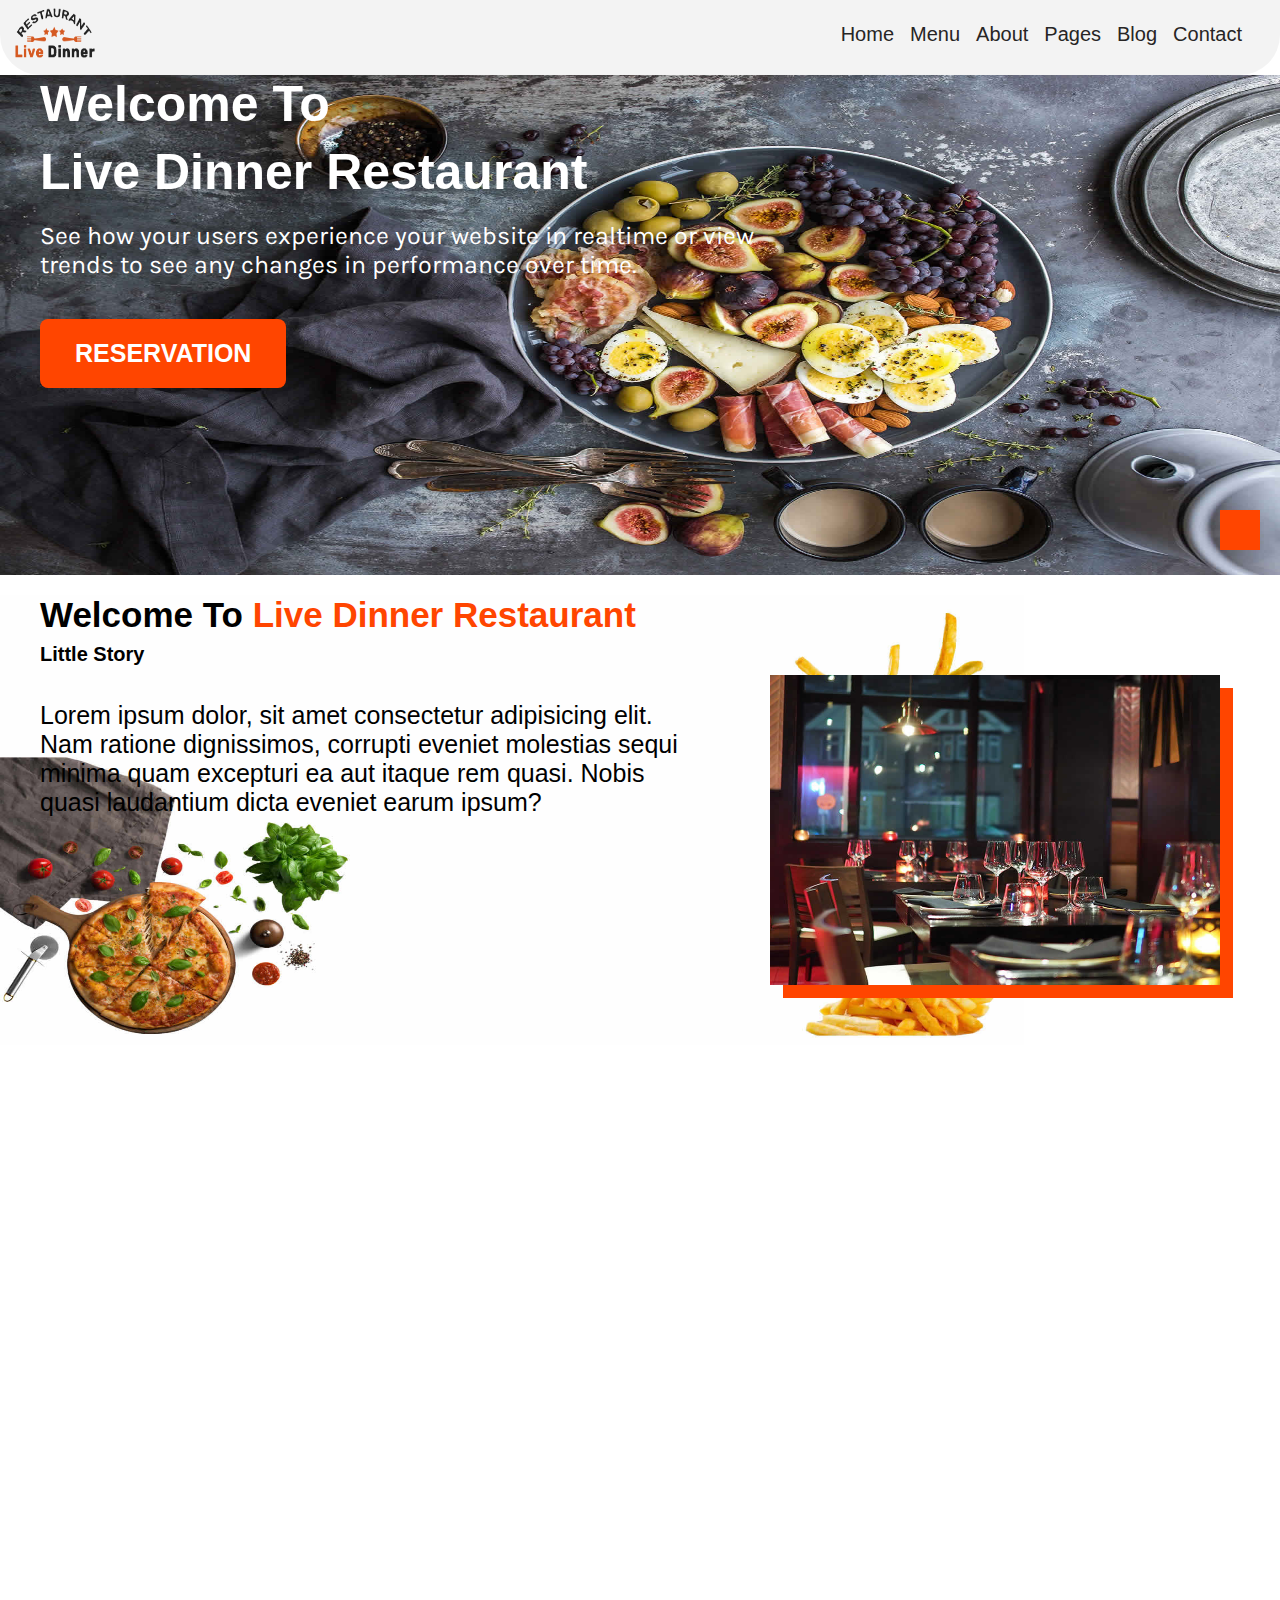
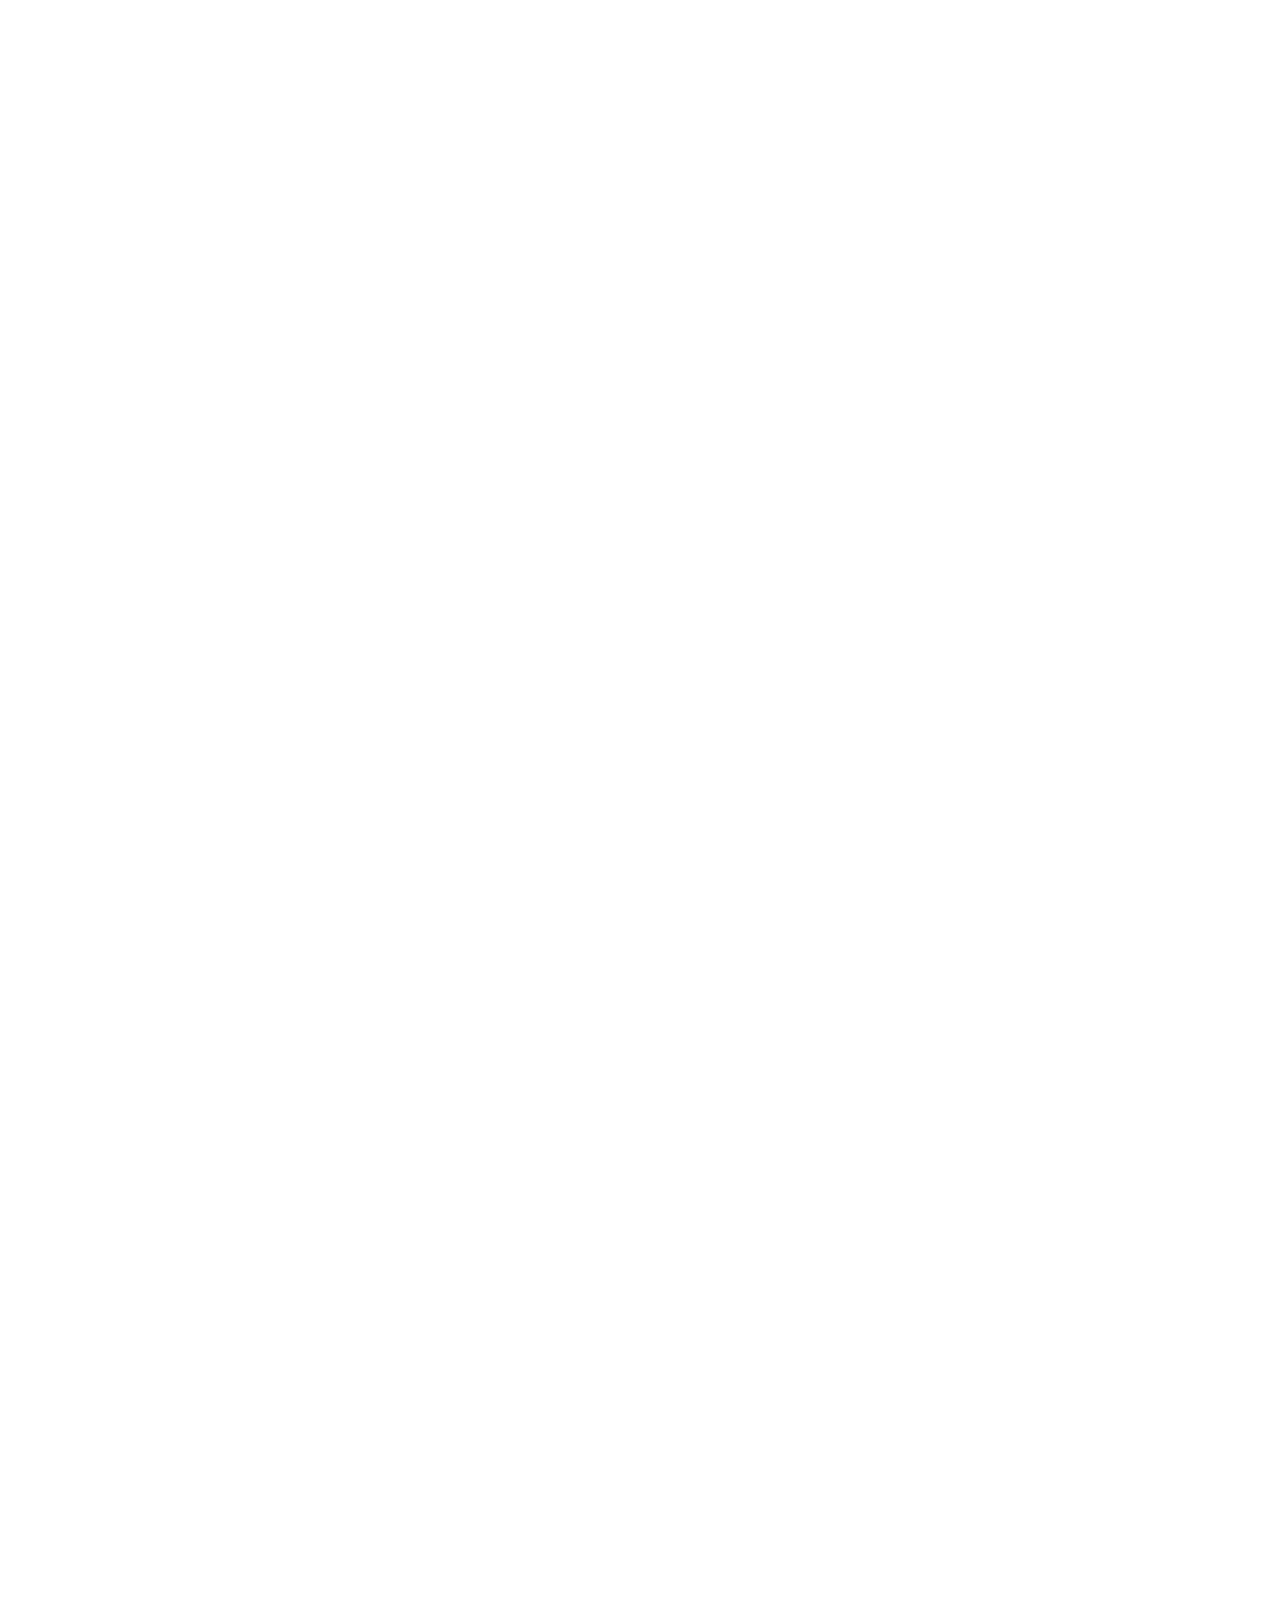
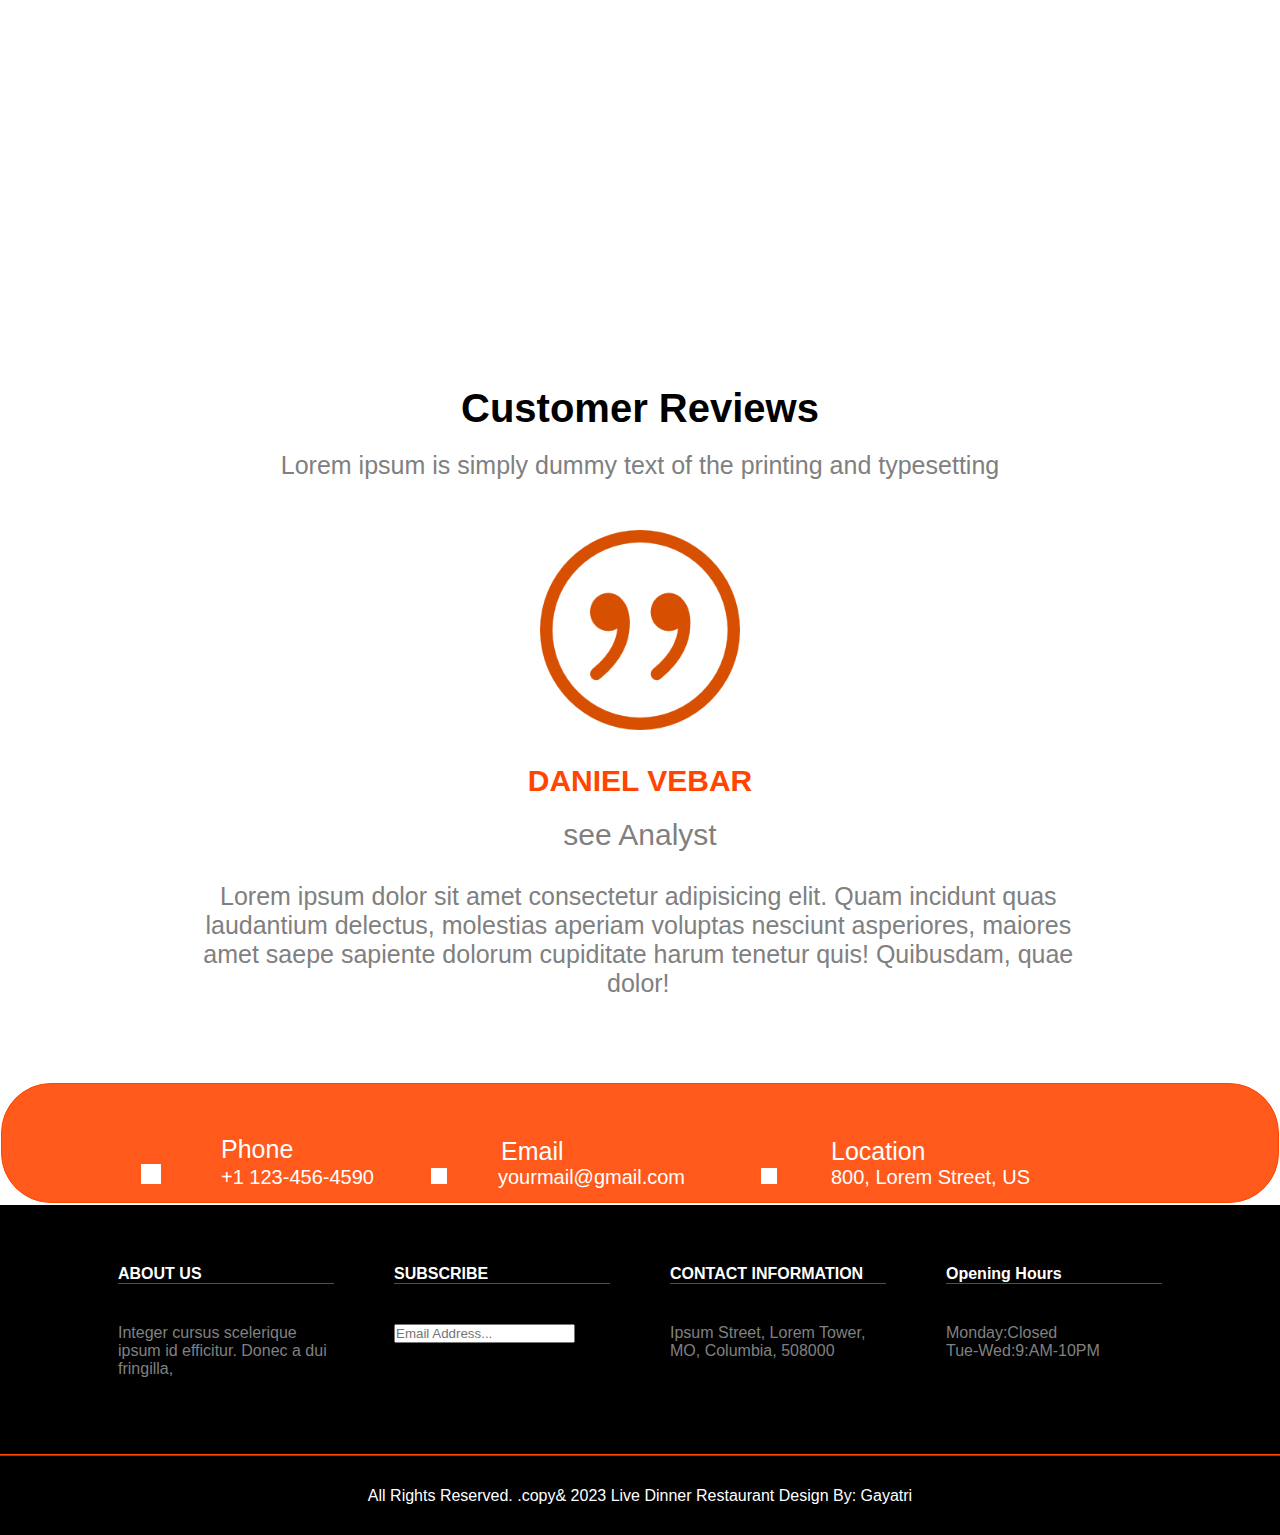
<file: Project/food_templete/index.html>
<!DOCTYPE html>
<html lang="en">
<head>
    <meta charset="UTF-8">
    <meta http-equiv="X-UA-Compatible" content="IE=edge">
    <meta name="viewport" content="width=device-width, initial-scale=1.0">
    <title>Food</title>
    <link href="https://unpkg.com/aos@2.3.1/dist/aos.css" rel="stylesheet">
    <link rel="stylesheet" href="https://use.fontawesome.com/releases/v5.15.4/css/all.css" integrity="sha384-DyZ88mC6Up2uqS4h/KRgHuoeGwBcD4Ng9SiP4dIRy0EXTlnuz47vAwmeGwVChigm" crossorigin="anonymous"/>
    <link rel="stylesheet" href="https://use.fontawesome.com/releases/v5.15.4/css/all.css" integrity="sha384-DyZ88mC6Up2uqS4h/KRgHuoeGwBcD4Ng9SiP4dIRy0EXTlnuz47vAwmeGwVChigm" crossorigin="anonymous"/>
    <link rel="stylesheet" href="https://use.fontawesome.com/releases/v5.15.4/css/all.css" integrity="sha384-DyZ88mC6Up2uqS4h/KRgHuoeGwBcD4Ng9SiP4dIRy0EXTlnuz47vAwmeGwVChigm" crossorigin="anonymous"/>
    <link rel="preconnect" href="https://fonts.googleapis.com">
<link rel="preconnect" href="https://fonts.gstatic.com" crossorigin>
<link href="https://fonts.googleapis.com/css2?family=Dancing+Script&family=Gloria+Hallelujah&family=Karla&display=swap" rel="stylesheet">
    <link rel="stylesheet" href="../food_templete/style.css">
</head>
<body>
    <div class="container">
        <header class="navbar">
            
            <img  data-aos="fade-down" data-aos-easing="linear" data-aos-duration="1500" src="../food_templete/logo.png" alt="img not found" height="50" width="80">
            <i class="fas fa-bars"></i>
            <ul>
               <li><a href="#">Home</a></li>
               <li><a href="#">Menu</a></li>
               <li><a href="#">About</a></li>
               <li>
                <a href="#" class="p">Pages </a></li>
                <!-- <div class="dropdown">
                 
                    <ul>
                        <li><a href="#">RESERVATION</a></li>
                        <li><a href="#">STUFF</a></li>
                        <li><a href="#">GALLERY</a></li>
                    </ul>
                </div> -->
                
               <li><a href="#">Blog</a>
                
                <!-- <select>
                    <option>BLOG</option>
                    <option>BLOG SINGLE</option>
                </select> -->
                </li>
               <li><a href="#">Contact</a></li>
            </ul>
            
        </header>
    </div><!--end of container-->
    <div class="herosection">
        <h1 class="head">Welcome To</h1>
        <h1 class="head1">Live Dinner Restaurant</h1>
        <p>See how your users experience your website in realtime or view trends to see any changes in performance over time.</p>
        <button data-aos="zoom-in-up" data-aos-delay="500" data-aos-duration="1000">RESERVATION</button>
        <i class="fab fa-telegram-plane"></i>
    </div><!--end of herosection-->
    <main>
        <div class="dinner">
            <img data-aos="zoom-out" data-aos-delay="500" data-aos-duration="1000" src="./about-img.jpg" alt="img not found" height="100" width="150">
            <h3>Welcome To <span class=300">Live Dinner Restaurant</span></h3>
            <h6>Little Story</h6>
            <nav class="n10">Lorem ipsum dolor, sit amet consectetur adipisicing elit. Nam ratione dignissimos, corrupti eveniet molestias sequi minima quam excepturi ea aut itaque rem quasi. Nobis quasi laudantium dicta eveniet earum ipsum?</nav>
            <button data-aos="zoom-in-up" data-aos-delay="500" data-aos-duration="1000">RESERVATION</button>
        </div><!--end of dinner-->
        <div class="mic">
            <p class="if">"If you're not the one cooking, stay out of the way and compliment the chef."</p>
            <h4 class="mi">Michael Strahan</h4>
        </div><!--end of mic-->
        <div class="menu">
            
            <h2 data-aos="fade-up  " data-aos-delay="500" data-aos-duration="1000" class="sm">Special Menu</h2>
             <nav data-aos="fade-up" data-aos-delay="500" data-aos-duration="1000" >Lorem ipsum is simply dummy text of the printing and typesetting</nav>
            
                <ul data-aos="fade-up" data-aos-delay="200" data-aos-duration="1000" >
                    <li><a href="#">All</a></li>
                    <li><a href="#">Drinks</a></li>
                    <li><a href="#">Lunch</a></li>
                    <li><a href="#">Dinner</a></li>
                </ul>
            

                <div class="jpg">
                <img data-aos="zoom-in" data-aos-delay="200" data-aos-duration="1000" src="img-01.jpg" alt="img not found" width="300" height="150">
                <img data-aos="zoom-in" data-aos-delay="200" data-aos-duration="1000" src="img-02.jpg" alt="img not found" width="300" height="150">
                <img data-aos="zoom-in" data-aos-delay="200" data-aos-duration="1000" src="img-03.jpg" alt="img not found" width="300" height="150">
                <img data-aos="zoom-in" data-aos-delay="200" data-aos-duration="1000" src="img-04.jpg" alt="img not found" width="300" height="150">
                <img data-aos="zoom-in" data-aos-delay="200" data-aos-duration="1000" src="img-05.jpg" alt="img not found" width="300" height="150">
                <img data-aos="zoom-in" data-aos-delay="200" data-aos-duration="1000" src="img-06.jpg" alt="img not found" width="300" height="150">
                <img data-aos="zoom-in" data-aos-delay="200" data-aos-duration="1000" src="img-07.jpg" alt="img not found" width="300" height="150">
                <img data-aos="zoom-in" data-aos-delay="200" data-aos-duration="1000" src="img-08.jpg" alt="img not found" width="300" height="150">
                <img data-aos="zoom-in" data-aos-delay="200" data-aos-duration="1000" src="img-09.jpg" alt="img not found" width="300" height="150">
            </div>
       
        </div><!--end of menu-->
        <div class="gallery">
            <h2 data-aos="zoom-in" data-aos-delay="200" data-aos-duration="1000">Gallery</h2>
            <nav data-aos="zoom-in" data-aos-delay="200" data-aos-duration="1000">Lorem ipsum is simply dummy text of the printing and typesetting</nav>
            <div class="g1">
            <img data-aos="flip-up" data-aos-delay="200" data-aos-duration="1000" src="gallery-img-02.jpg" alt="img not found" width="300" height="150">
            <img data-aos="flip-up" data-aos-delay="200" data-aos-duration="1000" src="gallery-img-01.jpg" alt="img not found" width="300" height="150">
            <img data-aos="flip-up" data-aos-delay="200" data-aos-duration="1000" src="gallery-img-03.jpg" alt="img not found" width="300" height="150">
            <img data-aos="flip-up" data-aos-delay="200" data-aos-duration="1000" src="gallery-img-04.jpg" alt="img not found" width="300" height="150">
            <img data-aos="flip-up" data-aos-delay="200" data-aos-duration="1000" src="gallery-img-05.jpg" alt="img not found" width="300" height="150">
            <img data-aos="flip-up" data-aos-delay="200" data-aos-duration="1000" src="gallery-img-06.jpg" alt="img not found" width="300" height="150">
        </div>
        </div><!--end of gallery-->
        <div class="customer">
            <h2>Customer Reviews</h2>
            <nav>Lorem ipsum is simply dummy text of the printing and typesetting</nav>
            <img src="quotations-button.png" alt="img not found" height="100" width="100">
            <nav class="da">DANIEL VEBAR</nav>
            <nav class="sa">see Analyst</nav>
            <nav class="para">Lorem ipsum dolor sit amet consectetur adipisicing elit. Quam incidunt quas laudantium delectus, molestias aperiam voluptas nesciunt asperiores, maiores amet saepe sapiente dolorum cupiditate harum tenetur quis! Quibusdam, quae dolor!
            </nav>

            <div class="add">
                <div>
                <i class="fas fa-phone-volume"></i>
                <nav class="nav1">Phone</nav>
                <p class="para1">+1 123-456-4590</p>
                </div>
                <i class="fas fa-angle-double-right"></i>
                <div>
                <i class="fas fa-envelope"></i>
                <nav class="nav2">Email</nav>
                <p class="para2">yourmail@gmail.com</p>
                </div>
                <div class="an2">
                <i class="fas fa-angle-double-right"></i>
                </div>
                <div>
                <i class="fas fa-map-marker-alt"></i>
                <nav class="nav3">Location</nav>
                <p class="para3">800, Lorem Street, US</p>
                </div>
            </div><!--end of add-->

        </div><!--end of customer-->
        <div class="f1">
            <div class="about">
                <h4>ABOUT US</h4>
                <nav>Integer cursus scelerique ipsum id efficitur. Donec a dui fringilla, </nav>
            </div>
            <div class="subscribe">
                <h4>SUBSCRIBE</h4>
                <form>
                <input type="email" placeholder="Email Address...">
                </form>

            </div>
            <div class="contact">
                <h4>CONTACT INFORMATION</h4>
                <nav>Ipsum Street, Lorem Tower, MO, Columbia, 508000</nav>
            </div>
            <div class="hour">
                <h4>Opening Hours</h4>
                <nav>Monday:Closed</nav>
                <nav>Tue-Wed:9:AM-10PM</nav>
            </div>
        </div><!--end of about-->
        <footer>
            <nav>All Rights Reserved. .copy& 2023 Live Dinner Restaurant Design By: Gayatri</nav>
        </footer><!--end of footer-->
    </main>
    <script src="https://unpkg.com/aos@2.3.1/dist/aos.js"></script>
    <script>
        AOS.init();
    </script>
</body>
</html>
</file>
<file: Project/food_templete/style.css>
*{
    margin: 0px;
    padding: 0px;
    box-sizing: border-box;
    font-family: 'Lucida Sans', 'Lucida Sans Regular', 'Lucida Grande', 'Lucida Sans Unicode', Geneva, Verdana, sans-serif;
}
 /* .container header{
    height: 70px;
    position: relative;
    border-radius: 0px 0px 40px 40px;
}
.container .nav{
    height: 30px;
}
.container header img{
    margin: 8px 0px 0px 15px;
}
.container header .fa-bars{
    position: absolute;
    top: 5px;
    right: 10px;
    font-size: 25px;
    display: block;
}
.container header ul li{
    display: flex;
    flex-direction: column;
    display: none; yes
    font-size: 20px;
}
.container header ul li a{
    text-decoration: none;
    list-style: none;
    color: black;
}
.container header ul{
    position: absolute;
    top: 0px;
    right: 30px;
    display: none;
}  */
.container header{
    height: 75px;
    position: relative;
    border-radius: 0px 0px 40px 40px;
    background-color: rgba(0, 0, 0, 0.288);
}
.container .nav{
    height: 30px;
}
.container header img{
    margin: 8px 0px 0px 15px;
}
.container header .fa-bars{
    position: absolute;
    top: 5px;
    right: 10px;
    font-size: 20px;
    display: block;
}
.container header ul li{
    display: flex;
    flex-direction: row;
    display: none; 
    font-size: 20px;
}
.container header ul li a{
    text-decoration: none;
    list-style: none;
    color: rgb(39, 37, 37);
    padding: 8px;
    display: flex;
}
.container header ul li a:hover{
    background-color: orangered;
    border-radius: 20px;
}
.container header ul{
    position: absolute;
    top: 15px;
    right: 30px;
    display: none;
    display: flex;
    
} 

.herosection{
    height: 300px;
    background-image: url(./slider-01.jpg);
    background-repeat: no-repeat;
    background-size: 100% 100%;
    background-position: 160% 100%;
    background-color: rgba(20, 10, 15, 0.363);
}
.herosection .head, .head1, p{
    color: white;
    margin: 0px 0px 0px 5px;
}
.herosection .head{
    margin: 0px 0px 0px 5px;
}
.herosection p{
    margin: 10px 0px 0px 5px;
}
.herosection button{
    padding: 8px 15px;
    margin: 10px 0px 0px 5px;
    background-color: orangered;
    color: white;
    border: 1px solid orangered;
}
.dinner{
    height: 350px;
    
    background-image: url(./about-bg.jpg);
    background-size: 100% 100%;
    position: relative;
}
.dinner img{
    position: absolute;
    top: 220px;
    right: 15px;
    box-shadow: 7px 7px 0px orangered;
}
.dinner .n10{
    float: left;
    margin: 10px 0px 0px 5px;
}
.dinner h3{
    margin: 10px 0px 10px 5px;
}
.dinner h6{
    margin: 0px 0px 0px 5px;
}
.dinner h3 span{
    color: orangered;
}
.dinner button{
    padding: 8px 15px;
    margin: 80px 0px 0px 5px;
    background-color: orangered;
    color: white;
    border: 1px solid orangered;
}
.mic{
    height: 200px;
    background-image: url(./qt-bg.jpg);
    background-size: 100% 100%;
    background-attachment: fixed;
    color: white;
    text-align: center;
    display: flex;
    justify-content: center;
    align-items: center;
    position: relative;
}
.mic .mi{
    position: absolute;
    top: 130px;
    left: 100px;
}
.menu{
    height: 1750px;
    text-align: center;
}
.menu .sm{
    margin: 30px 0px 15px 0px;
}
.menu ul{
    margin: 20px 0px;
}
.menu ul li {
    display: inline-block;
}
.menu ul li a{
    text-decoration: none;
    margin: 20px 10px;
    color: black;
}
.menu ul li a:hover{
    background-color: red;
    padding: 8px 8px;
    border-radius: 10px;
}
.menu .jpg img{
    margin: 10px 0px;
}

.gallery{
    height: 1180px;
    text-align: center;
}
.gallery h2{
    margin: 30px 0px 10px 0px;
}
.gallery nav{
    margin-bottom: 20px;
}
.gallery .g1 img{
    margin: 10px 0px;
    border: 1px solid orangered;
}
.customer{
    height: 780px;
    text-align: center;
    position: relative;
}
.customer h2{
    margin: 20px 0px;
}
.customer img{
    margin: 20px 0px;
}
.customer .da{
    font-weight: bolder;
    color: orangered;
    margin-bottom: 8px;
}
.customer .para{
    margin: 10px;
}
.customer .add{
    height: 270px;
    width: 100%;
    text-align: left;
    margin: 40px 0px 0px 0px;
    color: white;
    background-color: orangered;
    border-radius: 40px;


}
.add .fa-phone-volume{
    position: absolute;
    bottom: 250px;
    left: 30px;
    padding: 8px;
    background-color: white;
    color: orangered;
}
.add .nav1{
    position: absolute;
    bottom: 260px;
    left: 70px;
}
.add .para1{
    position: absolute;
    bottom: 240px;
    left: 70px;
}
.add .fa-envelope{
    position: absolute;
    bottom: 185px;
    left: 30px;
    padding: 8px;
    color: orangered;
    background-color: white;
}
.add .nav2{
    position: absolute;
    bottom: 202px;
    left: 70px;
}
.add .para2{
    position: absolute;
    bottom: 185px;
    left: 68px;
}
.add .fa-angle-double-right{
    display: none;
}
.add .fa-map-marker-alt{
    position: absolute;
    bottom: 120px;
    left: 33px;
    padding: 8px;
    color: orangered;
    background-color: white;
}
.add .nav3{
    position: absolute;
    bottom: 135px;
    left: 70px;
}
.add .para3{
    position: absolute;
    bottom: 115px;
    left: 66px;
}
.f1{
    height: 340px;
    background-color: black;
    color: white;
    border-bottom: 1px solid orangered;
}
.f1 nav{
    color: gray;
    font-family:'Gill Sans', 'Gill Sans MT', Calibri, 'Trebuchet MS', sans-serif;
}
.f1 h4{
    margin: 0px 0px 10px 0px;
    border-bottom: 1px solid #e69318f1;
}
.f1 .about{
    margin: 20px 10px;
}
.f1 .subscribe{
    margin: 20px 10px;
}
.f1 .contact{
    margin: 20px 10px;
}
.f1 .hour{
    margin: 20px 10px;
}
footer{
    height: 80px;
    text-align: center;
    color: white;
    background-color: black;
    display: flex;
    justify-content: center;
    align-items: center;
}
@media only screen and (min-width:768px){
    /* .container header{
        height: 50px;
        border-radius: 0px 0px 40px 40px;
    }
    .container header img{
        margin: 15px 0px 0px 20px;
    }
    .container header .fa-bars{
        display: none;
    }
    
    .container header ul li a{
        display: block;
        color: black;
        margin: 10px;
    }
    .container header ul{
        display: block;
        display: flex;
        justify-content: center;
        align-items: center;
        margin: 10px 0px 0px 0px;
    }
    .container header ul li a:hover{
        background-color: red;
        padding: 10px;
        border-radius: 20px;
    }  */
    .container header{
        height: 75px;
        position: relative;
        border-radius: 0px 0px 40px 40px;
        background-color: rgba(0, 0, 0, 0.205);
    }
    .container .nav{
        height: 30px;
    }
    .container header img{
        margin: 8px 0px 0px 15px;
    }
    .container header .fa-bars{
        position: absolute;
        top: 5px;
        right: 10px;
        font-size: 20px;
        display: none;
    }
    .container header ul li{
        display: flex;
        flex-direction: row;
        /* display: none;  */
        font-size: 20px;
    }
    .container header ul li a{
        text-decoration: none;
        list-style: none;
        color: rgb(39, 37, 37);
        padding: 8px;
        display: flex;
    }
    .container header ul li a:hover{
        background-color: orangered;
        border-radius: 20px;
    }
    .container header ul{
        position: absolute;
        top: 15px;
        right: 30px;
        /* display: none; */
        display: flex;
        
    } 
    .herosection{
        height: 400px;
    }
    .herosection .head{
        margin: 0px 0px 0px 10px;
        font-size: 50px;
    }
    .herosection .head1{
        font-size: 50px;
        margin: 10px 0px 0px 10px;
    }
    .herosection p{
        width: 60%;
        margin: 10px 10px;
        font-family: 'Karla', sans-serif;
        font-size: 20px;
    }
    .herosection button{
        padding: 15px 20px;
        font-weight: bolder;
        margin: 10px 0px 0px 10px;
        font-size: 15px;
        border-radius: 8px;
    }
    .dinner{
        height: 400px;
        position: relative;
        background-image: url(./about-bg.jpg);
        background-size: 80%100%;
        background-repeat: no-repeat;
    }
    .dinner h3{
        margin: 40px 0px 0px 10px;
    }
    .dinner h6{
        margin: 10px 0px 0px 10px;
    }
    .dinner .n10{
        margin: 20px 0px 0px 10px;
        font-family: 'Karla', sans-serif;
        width: 50%;
    }
    .dinner button{
        position: absolute;
        top: 150px;
        left: 10px;
    }
    .dinner img{
        height: 220px;
        width: 280px;
        position: absolute;
        top: 80px;
        right: 60px;
    }
    .mic{
        height: 300px;
        width: 100%;
        background-image: url(./qt-bg.jpg);
        background-repeat: no-repeat;
        background-size: 100% 100%;
        text-align: center;
        display: flex;
        justify-content: center;
        align-items: center;
        position: relative;    
    }
    .mic .mi{
        position: absolute;
        top: 170px;
        left: 320px;
    }
    .menu{
        height: 1060px;
        position: relative;
    }
    .menu ul{
        display: flex;
        flex-direction: column;
        position: absolute;
        top: 100px;
        left: 20px;
    }
    .menu ul li{
        margin: 20px 0px;
        font-size: 25px;
        text-align: left;
    }
    .menu ul li a:hover{
        background-color: orangered;
        padding: 10px 15px;
        border-radius: 10px;
    }
    .menu .jpg{
        margin: 30px 10px 0px 90px;
    }
    .menu .jpg img{
        width: 40%;
        margin: 10px 10px 20px 30px;
        
    }
    .gallery{
        height: 700px;
    }
    .gallery h2{
        margin: 40px 0px 20px 0px;
    }
    .gallery nav{
        color: gray;
    }
    .gallery .g1 img{
        margin: 10px 10px;
    }
    .customer {
        height: 730px;
    }
    .f1{
        height: 300px;
    }
}
@media only screen and (min-width:1200px){
    /* .container header{
        height: 0px;
        z-index: 999;
        position: fixed;
        top: 20px;
        left: 0px;
        width: 100%;
        background-color: white;
        border-radius: 0px 0px 20px 20px;
        border: 1px solid white;
    }
    .container header img{
        height: 50px;
        width: 160px;
        margin: 20px 0px 5px 40px;
    }
    .container header ul {
        list-style: none;
        display: flex;
        justify-content: center;
        position: absolute;
        top: 10px;
        right: 50px;
        font-size: 25px;
    }
    .container header ul li{
        margin: 0px 5px 0px 5px;
    }
    .container .fa-sort-down{
        position: absolute;
        bottom: 20px;
        right: 240px;
        
    }
    .container ul li a:hover{
        background-color: #ff0000;
        border-radius: 20px;
        padding: 15px;
    } */
    .container header{
        height: 75px;
        position: relative;
        border-radius: 0px 0px 40px 40px;
        background-color: rgba(0, 0, 0, 0.048);
    }
    .navbar{
        position: fixed;
    }
    .container .nav{
        height: 30px;
    }
    .container header img{
        margin: 8px 0px 0px 15px;
    }
    .container header .fa-bars{
        position: absolute;
        top: 5px;
        right: 10px;
        font-size: 20px;
        display: none;
    }
    .container header ul li{
        display: flex;
        flex-direction: row;
        /* display: none;  */
        font-size: 20px;
    }
    .container header ul li a{
        text-decoration: none;
        list-style: none;
        /* color: rgb(39, 37, 37); */
        padding: 8px;
        display: flex;
    }
    .container header ul li a:hover{
        background-color: orangered;
        border-radius: 20px;
    }
    .container header ul{
        position: absolute;
        top: 15px;
        right: 30px;
        /* display: none; */
        display: flex;
        
    } 
    .herosection{
        height: 500px;
        background-image: url(./slider-01.jpg);
        background-color: rgba(10, 10, 20, 0.4);
        position: relative;
        margin-top: 0px;
    }
    .herosection .fa-telegram-plane{
        font-size: 40px;
        padding: 20px;
        background-color: orangered;
        color: white;
        position: absolute;
        bottom: 350px;
        right: 20px;
        z-index: 99;
        position: fixed;
    }
    .herosection .head{
        margin: 0px 0px 10px 40px;
        
    }
    .herosection .head1, p, button{
        margin: 0px 0px 0px 40px;
        
    }
    .herosection p{
        margin: 20px 0px 30px 40px;
        font-size: 25px;
    }
    .herosection button{
        color: white;
        background-color: orangered;
        padding: 20px 35px;
        border: none;
        font-size: 25px;
        margin-left: 40px;
    }
    .dinner{
        height: 450px;
        position: relative;
    }
    
    .dinner h3{
        margin: 20px 0px 8px 40px;
        font-size: 35px;
    }
    .dinner h3 span{
        color: orangered;
    }
    .dinner h6{
        margin: 0px 0px 25px 40px;
        font-size: 20px;
    }
    .dinner .n10{
        margin: 10px 0px 20px 40px;
        font-size: 25px;
        font-family: 'Segoe UI', Tahoma, Geneva, Verdana, sans-serif;
    }
    .dinner img{
        height: 310px;
        width: 450px;
        box-shadow: 13px 13px 0px orangered;
    }
    .dinner button{
        margin: 180px 0px 60px 38px;
        padding: 18px 25px;
        font-size: 25px;
    }
    .mic{
        height: 500px;
        text-align: center;
        background-image: url(./qt-bg.jpg);
        background-repeat: no-repeat;
        background-size: 100% 100%;
        background-attachment: fixed;
        color: white;
        display: flex;
        justify-content: center;
        align-items: center;
        flex-wrap: wrap;
        position: relative;
    }
    .mic .if{
        font-size: 30px;
    }
    .mic .mi{
        position: absolute;
        top: 290px;
        left: 500px;
        font-size: 25px;
    }
    .menu{
        height: 1150px;
        position: relative;
    }
    .menu .sm{
        margin: 40px 0px 20px 0px;
        font-size: 35px;
    }
    .menu nav{
        text-align: center;
        font-size: 25px;
        margin-bottom: 50px;
    }
    .menu .jpg{
        
        display: flex;
        flex-wrap: wrap;
        justify-content: flex-end;
        align-items: center;
        margin-top: 30px;
    }
    .menu .jpg img{
        width: 8%;
        margin: 20px 20px 20px 20px;
        height: 240px;
        width: 300px;
    }
    .menu ul{
        position: absolute;
        top: 150px;
        left: 10px;
        
    }
    .menu ul li{
        margin: 30px 20px 20px 10px;
        list-style: none;
    }
    .menu ul li a{
        text-decoration: none;
        color: #000000;
        font-size: 30px;
    }
    .menu ul li a:hover{
        background-color: orangered;
        padding: 8px 50px;
        text-align: left;
        border-radius: 7px;
    }
    .gallery{
        height: 760px;
    }
    .gallery h2{
        font-size: 40px;
        display: flex;
        justify-content: center;
        margin: 40px 0px 20px 0px;
    }
    .gallery nav{
        display: flex;
        justify-content: center;
        color: gray;
        font-size: 18px;
        font-family: Arial, Helvetica, sans-serif;
        font-size: 25px;
    }
    .gallery .g1{
        display: flex;
        justify-content: center;
        flex-wrap: wrap;
        align-items: center;
        margin-top: 30px;
    }
    .gallery .g1 img{
       
        margin: 20px 20px 20px 20px;
        border: 2px solid orangered;
        height: 250px;
        width: 350px;
    }
    .customer{
        height: 870px;
        text-align: center;
        position: relative;
        border: 1px solid white;
    }
    .customer h2{
        margin: 50px 0px 15px 0px;
        font-size: 40px;
    }
    .customer nav{
        color: gray;
        margin: 20px 0px 30px 0px;
        font-size: 25px;
    }
    .customer img{
        height: 200px;
        width: 200px;
    }
    .customer .da{
        margin: 10px 0px 0px 0px;
        color: orangered;
        font-family: 'Lucida Sans', 'Lucida Sans Regular', 'Lucida Grande', 'Lucida Sans Unicode', Geneva, Verdana, sans-serif;
        font-size: 30px;
        font-weight: bold;
    }
    .customer .para{
        width: 70%;
        margin: 0px 0px 0px 190px;
    }
    .customer .sa{
        color: gray;
        font-size: 30px;
        
    }
    .customer .add{
        height: 120px;
        width: 100%;
        border: 1px solid orangered;
        background-color: #ff4400e3;
        border-radius: 50px;
        margin: 85px 0px 0px 0px ;
        display: flex;
        justify-content: center;
        color: #000000;
    }
    .customer .add nav{
        color: #000000;
    }
    .customer .add .nav1{
        position: absolute;
        bottom: 40px;
        left: 170px;
        margin: 0px 50px 0px 50px;
        font-size: 25px;
        color: white;
    }
    .customer .add .nav2{
        position: absolute;
        bottom:8px;
        left: 500px;
        font-size: 25px;
        color: white;
    }
    .customer .add .nav3{
        position: absolute;
        bottom: 8px;
        left: 830px;
        font-size: 25px;
        color: white;
    }
    .customer .add .para1{
        position: absolute;
        bottom: 15px;
        left: 180px;
        font-size: 20px;
        
    }
    .customer .add .para2{
        position: absolute;
        bottom: 15px;
        
        left: 457px;
        font-size: 20px;
        
    }
    .customer .add .para3{
        position: absolute;
        bottom: 15px;
        left: 790px;
        font-size: 20px;
        
    }
    .customer .add .fa-phone-volume{
        position: absolute;
        bottom: 20px;
        left: 140px;
        font-size: 25px;
        
    }
    .customer .add .fa-envelope{
        position: absolute;
        bottom: 20px;
        left: 430px;
        font-size: 25px;
    }
    .customer .add .an2{
        position: absolute;
        bottom: 2px;
        left: 410px;
        font-size: 30px;
        
    }
    .customer .add .fa-map-marker-alt{
        position: absolute;
        bottom: 20px;
        left: 760px;
        font-size: 25px;
    }
    .customer .add  .fa-phone-volume, .fa-envelope, .fa-map-marker-alt{
        padding: 10px 10px;
        background-color: white;
        color: orangered;
    }
    .f1{
        height: 250px;
        background-color: black;
        display: flex;
        align-items: baseline;
        justify-content: center;
    }

    .f1 div{
        width: 20%;
        display: inline-block;
        text-align: left;
        padding: 20px;
        margin: 30px 30px 30px 30px;
        justify-content: left;
        color: white;
    }
    .f1 div h4{
        margin: 20px 0px 40px 0px;
        text-align: left;
        font-family: Arial, Helvetica, sans-serif;
        border-bottom-color: brown;
        font-size: 16px;
    }
    .f1 .subscribe form input [type="email"]{
        padding: 25px 0px;
    }
    footer{
        height: 80px;
        border-top: 1px solid brown;
        background-color: #000000;
        color: white;
        text-align: center;
        display: flex;
        align-items: center;
        justify-content: center;
    }
}
</file>
